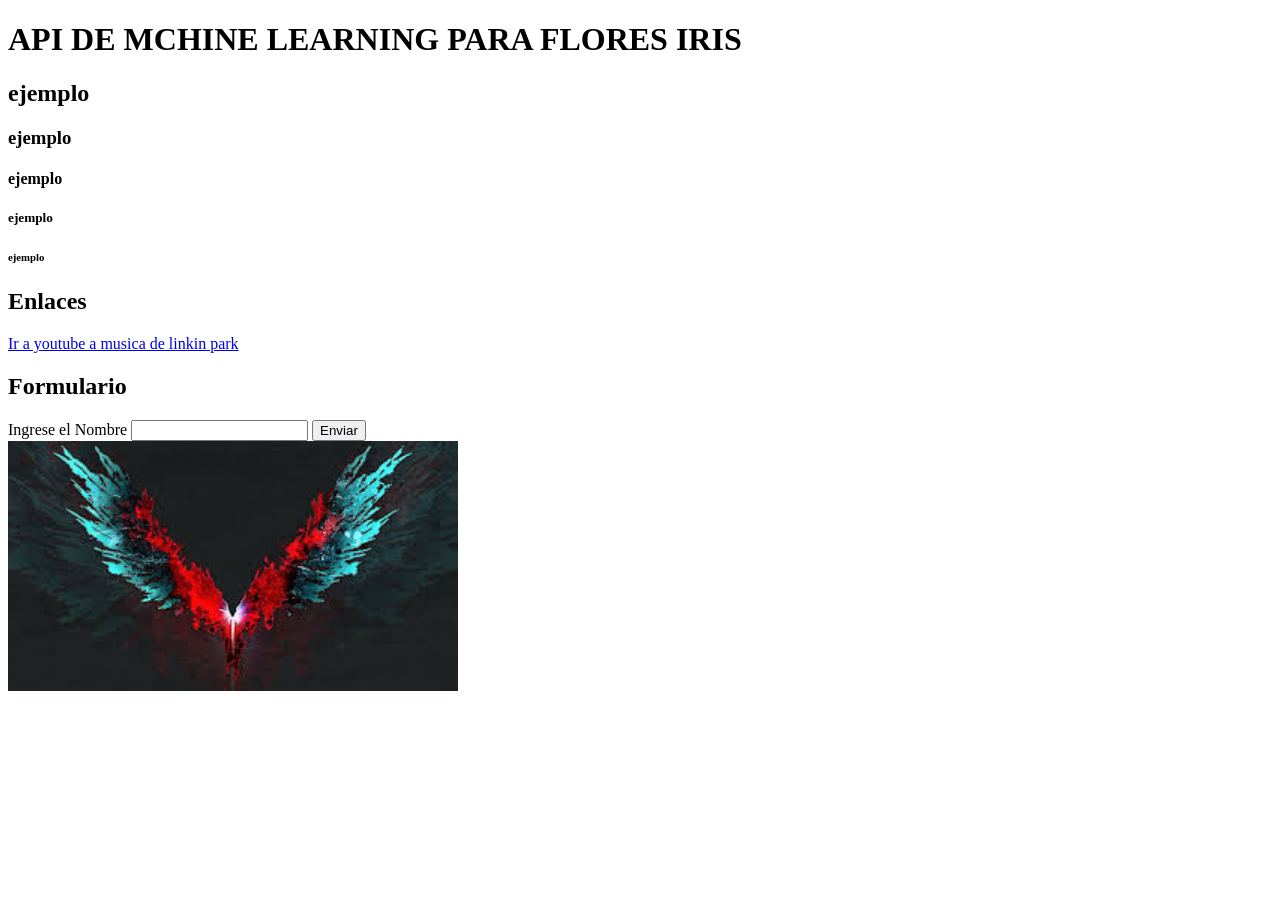
<file: floresapi/ejemplo.html>
<!DOCTYPE html>
<html lang="en">
    <head>
        <meta charset="UTF-8">
        <meta name="viewport" content="width=device-widt, initial-scale=1.0">
        <title>
            Api de Machine Learning para flores iris
        </title>
    </head>
    <body>
        <!--Contenido de la pagina-->
        <div>
            <h1> API DE MCHINE LEARNING PARA FLORES IRIS</h1>
            <h2> ejemplo </h2>
            <h3> ejemplo </h3>
            <h4> ejemplo </h4>
            <h5> ejemplo </h5>
            <h6> ejemplo </h6>
        </div>
        <!--Etiquetas tipo enlace
        Tenemos dos tipos de enlaces: relativos y absolutos
        relativas: hce referencia al contenido que se encuentra dentro de mi proyecto
        absolutas: hace referencia al contenido que se encuetra fuera de mi proyecto-->
        <div>
            <h2> Enlaces </h2>
            <!--Ruta absoluta-->
            <a href="https://www.youtube.com/watch?v=Il5NuMi9Cgg&list=RDIl5NuMi9Cgg&start_radio=1">Ir a youtube a musica de linkin park</a>
        </div>
        <!--formulario-->
        <div>
            <h2>Formulario</h2>
            <form action="" method="get">
                <label for ="">Ingrese el Nombre</label>     
                <input type ="text">
                <input type ="submit" value = "Enviar">      
            </form>
        </div>
        <!--Insertando una imagen como ruta relativa-->
        <img src="img/logo.jpeg" alt="La imagen es sobre el logo de una marca" width="450px" height="250px">
    </body>
</html>
</file>
